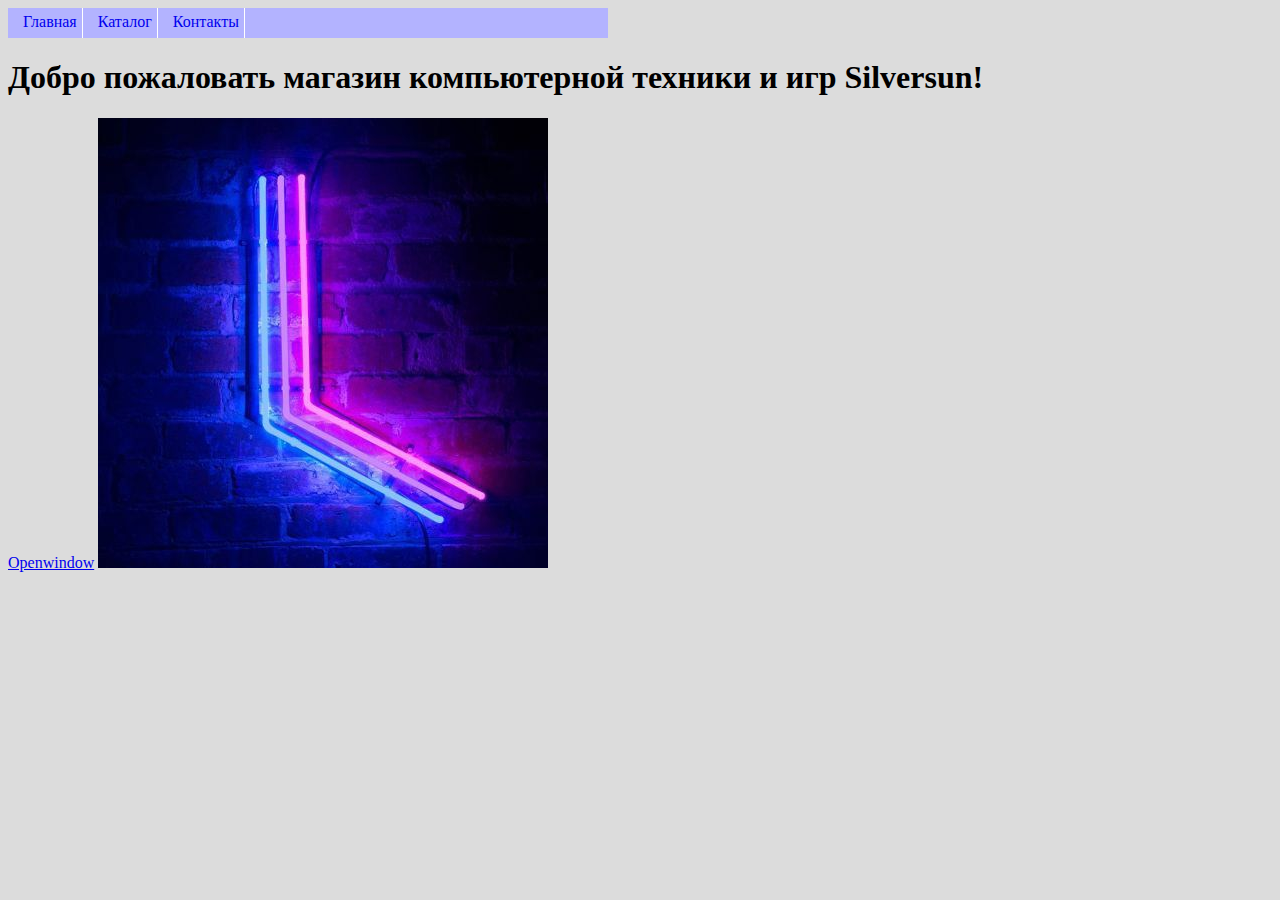
<file: Site/index.html>
<!DOCTYPE html>
<html lang="en">
<head>
    <meta charset="UTF-8">
    <link rel="stylesheet" href="css/style.css">
    <link rel="stylesheet" href="css/window.css">
    <title>Магазин компьютерной техники и игр Silversun</title>
</head>
<body>

    <ul class="nav">
        <li><a href="index.html">Главная</a>
            <ul>
                <li><a href="О нас">About</a></li>
                <li><a href="Отзывы">Feedbacks</a></li>
            </ul>
        </li>
        <li><a href="catalog.html">Каталог</a>
            <ul>
                <li><a href="Игры">Games</a></li>
                <li><a href="Контроллеры">Контроллеры</a></li>
                <li><a href="Карты оплаты">Карты оплаты</a></li>
            </ul>
        </li>
        <li><a href="contacts.html">Контакты</a>
            <ul>
                <li><a href="Телефон">Telephone</a></li>
                <li><a href="Почта">Email</a></li>
            </ul>
        </li>
    </ul>
    <h1>Добро пожаловать магазин компьютерной техники и игр Silversun!</h1>

    <a href="#openModal">Openwindow</a>

    <div id="openModal" class="modalDialog">
        <div>
            <a href="#close" title="Close" class="close">X</a>
            <h2>Modal window</h2>
            <p>Silversun Shop</p>
        </div>
    </div>

    <img src=img/lite.jpg>

</body>
</html>
</file>
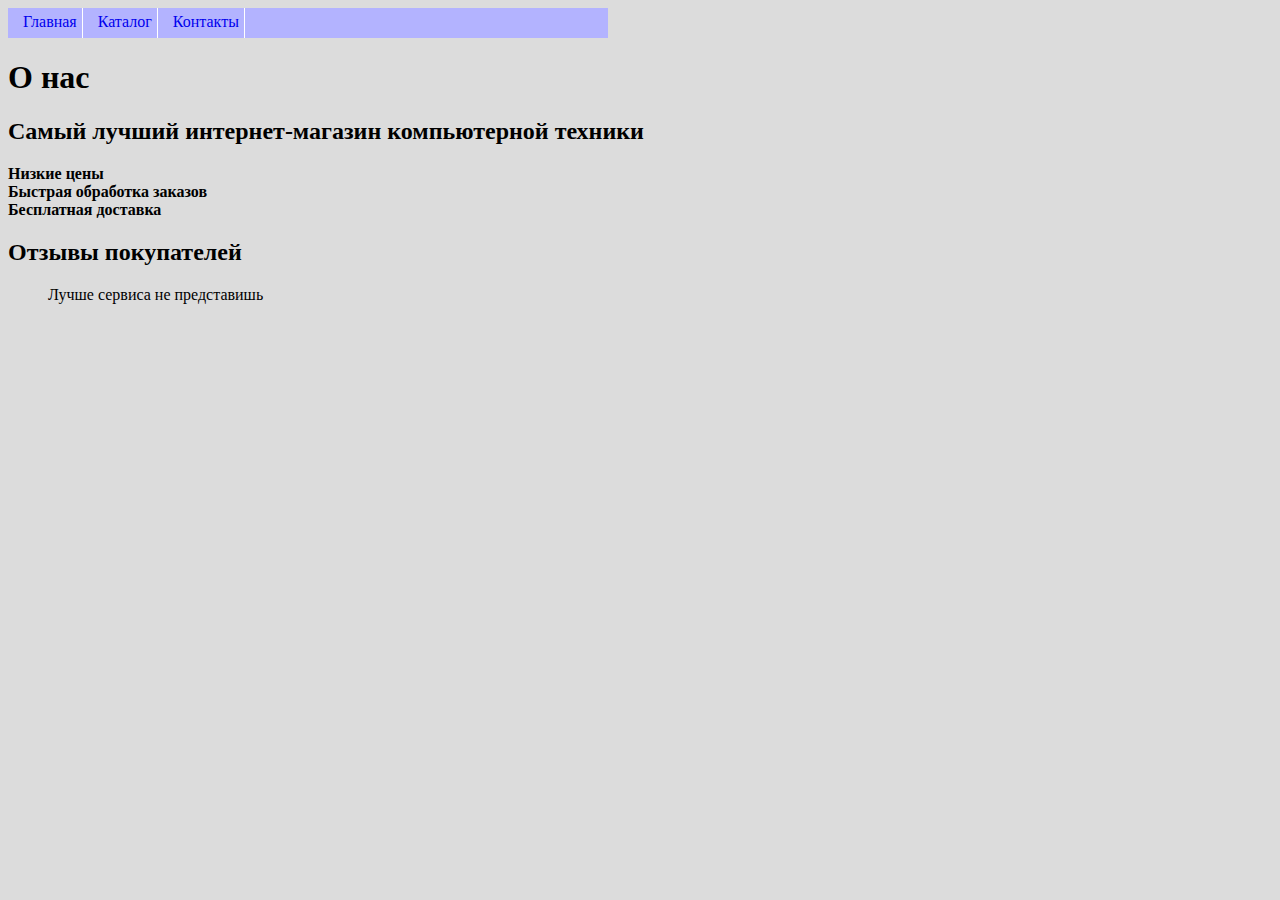
<file: Site/about.html>
<!DOCTYPE html>
<html lang="en">
<head>
    <meta charset="UTF-8">
    <link rel="stylesheet" href="css/style.css">
    <title>Магазин компьютерной техники и игр Silversun</title>
</head>
<body>

    <ul class="nav">
                <li><a href="index.html">Главная</a>
                    <ul>
                        <li><a href="О нас">About</a></li>
                        <li><a href="Отзывы">Feedbacks</a></li>
                    </ul>
                </li>
                    <li><a href="catalog.html">Каталог</a>
                        <ul>
                            <li><a href="Игры">Games</a></li>
                            <li><a href="Контроллеры">Контроллеры</a></li>
                            <li><a href="Карты оплаты">Карты оплаты</a></li>
                        </ul>
                    </li>
                <li><a href="contacts.html">Контакты</a>
                    <ul>
                        <li><a href="Телефон">Telephone</a></li>
                        <li><a href="Почта">Email</a></li>
                    </ul>
                </li>
    </ul>






    <h1>О нас </h1>

    <h2>Самый лучший интернет-магазин компьютерной техники </h2>

    <ul>
        <li><strong>Низкие цены</strong></li>
        <li><strong> Быстрая обработка заказов</strong></li>
        <li><strong> Бесплатная доставка</strong></li>
    </ul>

    <h2>Отзывы покупателей</h2>

    <blockquote>Лучше сервиса не представишь</blockquote>

</body>
</html>
</file>
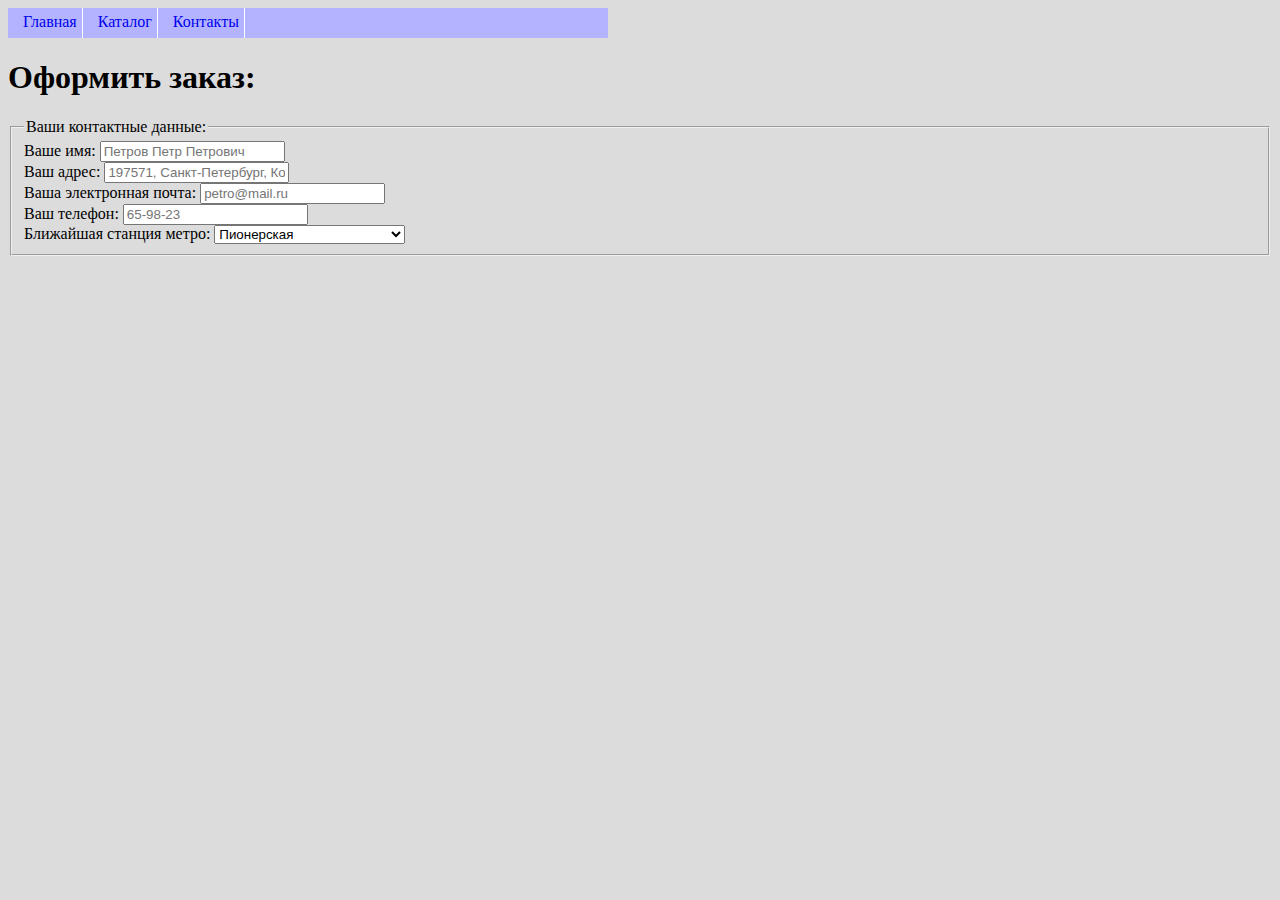
<file: Site/catalog.html>
<!DOCTYPE html>
<html lang="en">
<head>
    <meta charset="UTF-8">
    <link rel="stylesheet" href="css/style.css">
    <title>Магазин компьютерной техники и игр Silversun</title>
</head>
<body>

    <ul class="nav">
    <li><a href="index.html">Главная</a>
        <ul>
            <li><a href="О нас">About</a></li>
            <li><a href="Отзывы">Feedbacks</a></li>
        </ul>
    </li>
    <li><a href="catalog.html">Каталог</a>
        <ul>
            <li><a href="Игры">Games</a></li>
            <li><a href="Контроллеры">Контроллеры</a></li>
            <li><a href="Карты оплаты">Карты оплаты</a></li>
        </ul>
    </li>
    <li><a href="contacts.html">Контакты</a>
        <ul>
            <li><a href="Телефон">Telephone</a></li>
            <li><a href="Почта">Email</a></li>
        </ul>
    </li>
    </ul>

    <h1>Оформить заказ:</h1>
    <form action="catalog.html" method="post">
        <fieldset>
            <legend>Ваши контактные данные:</legend>
            <div>
                <label for="fio">Ваше имя:</label>
                <input id="fio" type="text" placeholder="Петров Петр Петрович" name="zakaz[fio]" required>
            </div>

            <div>
                <label for="address">Ваш адрес:</label>
                <input id="address" type="text" placeholder="197571, Санкт-Петербург, Комендантский пр. д1" name="zakaz[address]" required>
            </div>

            <div>
                <label for="email-p">Ваша электронная почта:</label>
                <input id="email-p" type="email" placeholder="petro@mail.ru" name="zakaz[email]" required>
            </div>

            <div>
                <label for="phone">Ваш телефон:</label>
                <input id="phone" type="tel" placeholder="65-98-23" name="zakaz[tel]" required>
            </div>

            <div>
                <label for="metro">Ближайшая станция метро:</label>
                <select id="metro" name="zakaz[metro]">
                    <optgroup label="Синяя ветка">
                        <option value="1">Пионерская</option>
                        <option value="2">Черная Речка</option>
                        <option value="3">Петроградская</option>
                    </optgroup>
                    <optgroup label="Фиолетовая ветка">
                        <option value="4">Комендантский проспект</option>
                        <option value="5">Старая деревня</option>
                        <option value="6">Спортивнач</option>
                    </optgroup>
                </select>
            </div>
        </fieldset>
</form>
</body>
</html>
</file>
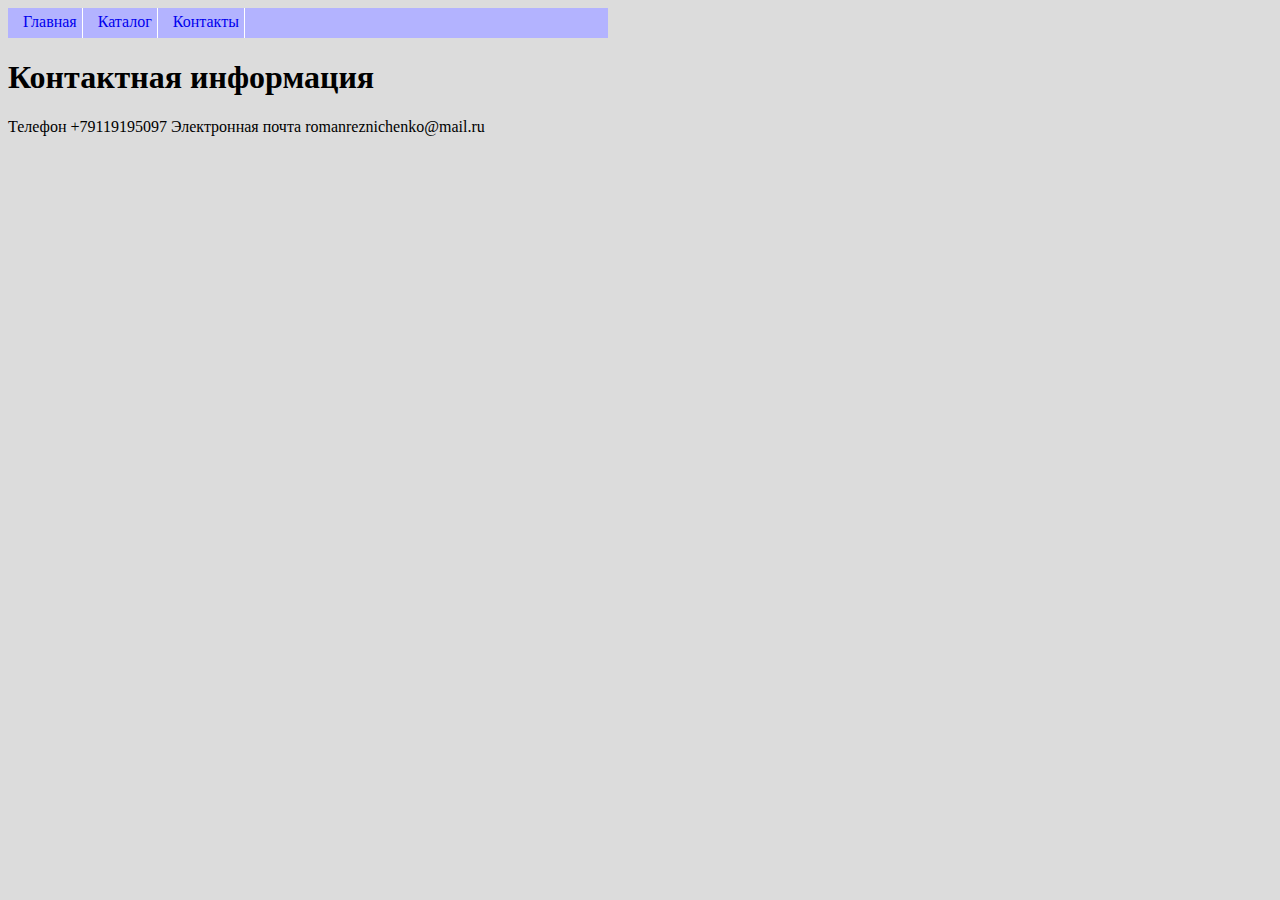
<file: Site/contacts.html>
<!DOCTYPE html>
<html lang="en">
<head>
    <meta charset="UTF-8">
    <link rel="stylesheet" href="css/style.css">
    <title>Магазин компьютерной техники и игр Silversun</title>
</head>
<body>

    <ul class="nav">
        <li><a href="index.html">Главная</a>
            <ul>
                <li><a href="О нас">About</a></li>
                <li><a href="Отзывы">Feedbacks</a></li>
            </ul>
        </li>
        <li><a href="catalog.html">Каталог</a>
            <ul>
                <li><a href="Игры">Games</a></li>
                <li><a href="Контроллеры">Контроллеры</a></li>
                <li><a href="Карты оплаты">Карты оплаты</a></li>
            </ul>
        </li>
        <li><a href="contacts.html">Контакты</a>
            <ul>
                <li><a href="Телефон">Telephone</a></li>
                <li><a href="Почта">Email</a></li>
            </ul>
        </li>
    </ul>

    <h1>Контактная информация</h1>

    <ul>
    <il>Телефон +79119195097</a></il>
    <il>Электронная почта romanreznichenko@mail.ru </a></il>
    </ul>

</body>
</html>
</file>
<file: Site/css/style.css>
ul.nav li ul {
    display: none;
}

ul.nav li:hover ul{
    display:block;
}

body{
    background: #DCDCDC;
}

/* Блок меню*/
ul{
    margin: 0;
    padding: 0;
}
ul.nav li {
    background: #B3B3FF;
    border-right: 1px solid #FFFFFF;
    float: left; /*делаем меню горизонтальным*/
    height: 30px;
    list-style: none;
}
ul.nav li a {
    text-decoration: none;
    display: block;
    padding: 5px 5px 5px 15px;
}
ul.nav li ul {
    display: none;	/*скрываем вложенные пункты*/
}
ul.nav { /*задаём высоту и ширину меню*/
    background: #B3B3FF;
    height: 30px;
    width: 600px;
}

/*Выпадающее меню*/

ul.nav li:hover {
    background: yellow;
    position: relative;
}
ul.nav li:hover > ul {
    border-top: 1px solid white;
    display: block;
    position: absolute;
    top: 30px; /*первый уровень меню раскрывается вниз*/
    left: 0;
}
/*Второй и последующие уровни вложенности*/
ul.nav li ul li{
    border-bottom: 1px solid white;
    height: auto;
    width: 150px;
}
ul.nav li:hover ul li ul{
    position: absolute;
    top: 0;
    left: 150px; /*второй и последующие уровни расскрываются вправо*/
}
</file>
<file: Site/css/window.css>
.modalDialog {
    position: fixed;
    font-family: Arial, Helvetica, sans-serif;
    top: 0;
    right: 0;
    bottom: 0;
    left: 0;
    background: rgba(0,0,0,0.8);
    z-index: 99999;
    -webkit-transition: opacity 400ms ease-in;
    -moz-transition: opacity 400ms ease-in;
    transition: opacity 400ms ease-in;
    display: none;
    pointer-events: none;
}

.modalDialog:target {
    display: block;
    pointer-events: auto;
}



.modalDialog > div {
    width: 400px;
    position: relative;
    margin: 10% auto;
    padding: 5px 20px 13px 20px;
    border-radius: 10px;
    background: #fff;
    background: -moz-linear-gradient(#fff, #999);
    background: -webkit-linear-gradient(#fff, #999);
    background: -o-linear-gradient(#fff, #999);
}

.close {
    background: #606061;
    color: #FFFFFF;
    line-height: 25px;
    position: absolute;
    right: -12px;
    text-align: center;
    top: -10px;
    width: 24px;
    text-decoration: none;
    font-weight: bold;
    -webkit-border-radius: 12px;
    -moz-border-radius: 12px;
    border-radius: 12px;
    -moz-box-shadow: 1px 1px 3px #000;
    -webkit-box-shadow: 1px 1px 3px #000;
    box-shadow: 1px 1px 3px #000;
}

.close:hover { background: #00d9ff; }
</file>
